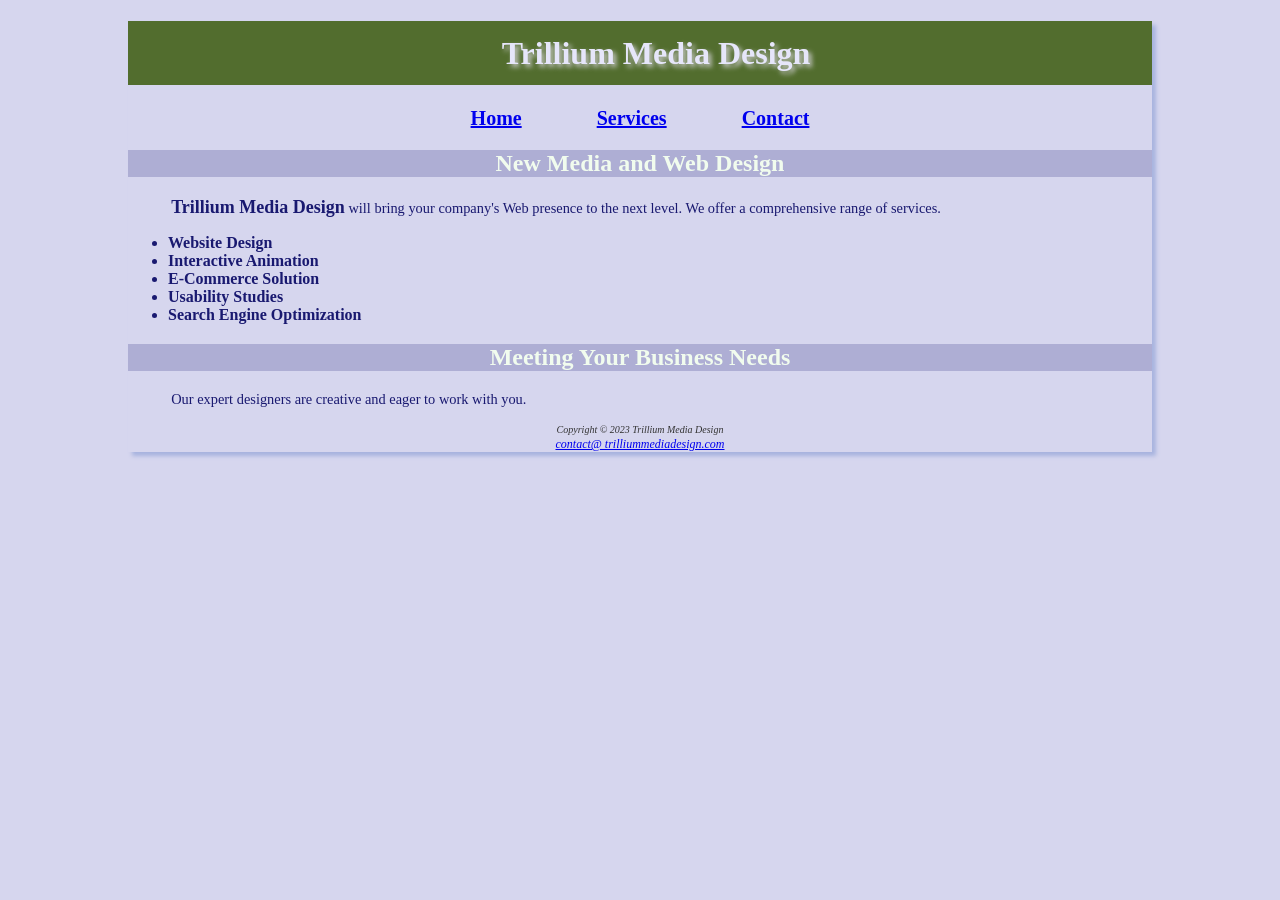
<file: html,css/Trillium/index.html>
<!DOCTYPE html>
<html>
    <title>
        Trillium Media Design
    </title>
    <header>
        <link href="trillium.css" rel="stylesheet">
    
        <h1>Trillium Media Design</h1>
       </header>
       <nav>
        <b><a href="index.html">Home</a> &nbsp;
            <a href="services.html">Services</a> &nbsp;
            <a href="contact.html">Contact</a>
            </b>
       </nav>
    <main>
        <h2>New Media and Web Design</h2>

        <p><span class="company">Trillium Media Design</span>
         will bring your company&#39;s Web 
       presence to the next level. We offer a comprehensive range of 
       services.
       <ul>
        <li> Website Design</li>
        <li>Interactive Animation</li>
        <li>E-Commerce Solution</li>
        <li>Usability Studies</li>
        <li> Search Engine Optimization</li>
       </ul>
        <h2>Meeting Your Business Needs</h2>
        <p>Our expert designers are creative and eager to work with 
       you.</p>
       </main>
       <footer>
        <small><i>Copyright &copy; 2023 Trillium Media Design</i></small>
        <br>
        <a href="mailto:contact@trilliummediadesign.com">contact@
            trilliummediadesign.com</a>
       </footer>
</html>
</file>
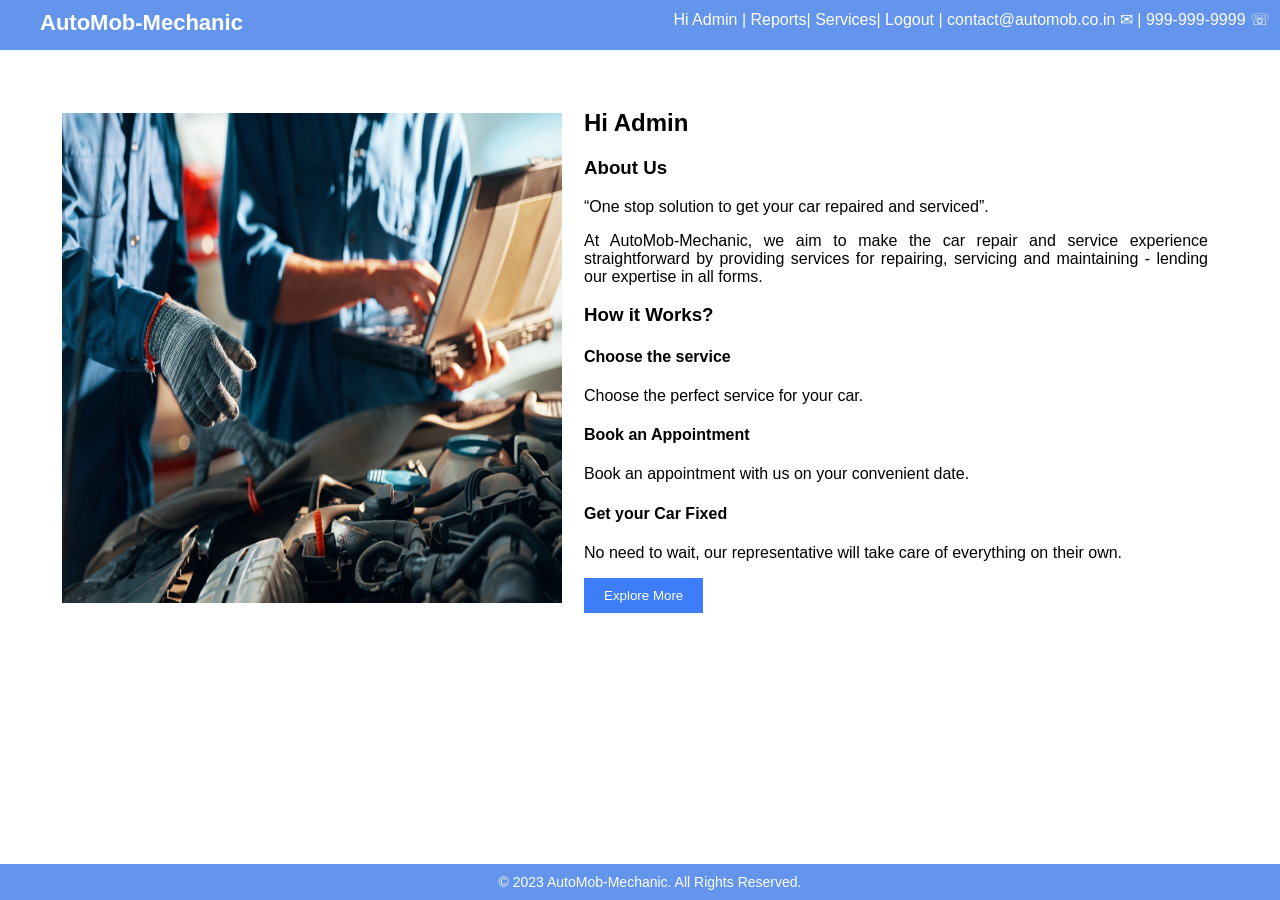
<file: capstone/html/admin.html>
<!DOCTYPE html>
<html lang="en">

<head>
    <meta charset="UTF-8">
    <meta name="viewport" content="width=device-width, initial-scale=1.0">
    <meta http-equiv="X-UA-Compatible" content="ie=edge" />
    <link rel="stylesheet" href="../css/main.css">
    <link rel="stylesheet" href="../css/home.css">
    <script src="../js/main.js"></script>
    <title>Home | AutoMob-Mechanic</title>
    <style>
        
    </style>
</head>

<body>
    <header>
        <b><a href="./home.html">AutoMob-Mechanic</a></b>
        
        <nav>
            <span>Hi Admin | </span>
            <a href="./reports.html">Reports</a>|
            <a href="./services.html">Services</a>|
            <a href="./home.html" id="logout">Logout | </a>
            <a href="mailto:contact@automob.co.in">contact@automob.co.in &#9993; | </a>
            <a>999-999-9999 &#9743;</a>
        </nav>
    </header>
    <main>
        <section>
            <table>
                <tr>
                    <td>
                        <img src="../images/shutterstock_1162290817.jpg" width="500" height="490">
                    </td>
                    <td>
                        <section>
                            <h2>Hi Admin</h2>
                            <h3>About Us</h3>
                            <q>One stop solution to get your car repaired and serviced</q>.
                            <p>
                                At AutoMob-Mechanic, we aim to make the car repair and service experience
                                straightforward by providing services for repairing, servicing and maintaining -
                                lending our expertise in all forms.
                            </p>
                        </section>
                        <section>
                            <h3>How it Works?</h3>
                            <h4>Choose the service</h4>
                            <p>
                                Choose the perfect service for your car.
                            </p>
                            <h4>Book an Appointment</h4>
                            <p>
                                Book an appointment with us on your convenient date.
                            </p>
                            <h4>Get your Car Fixed</h4>
                            <p>
                                No need to wait, our representative will take care of everything on their
                                own.
                            </p>
                            <button id="explor-btn" onclick="redirectToServicesPage()">Explore More</button>
                            <br><br>
                        </section>
                    </td>
                </tr>
            </table>
        </section>
    </main>
    <footer>
        <span>&copy; 2023 AutoMob-Mechanic. All Rights Reserved.</span>
    </footer>
    <script>
    
        document.getElementById("logout").addEventListener("click", function() {
        window.location.href = "./home.html";
    });
          </script>
          
</body>

</html>
</file>
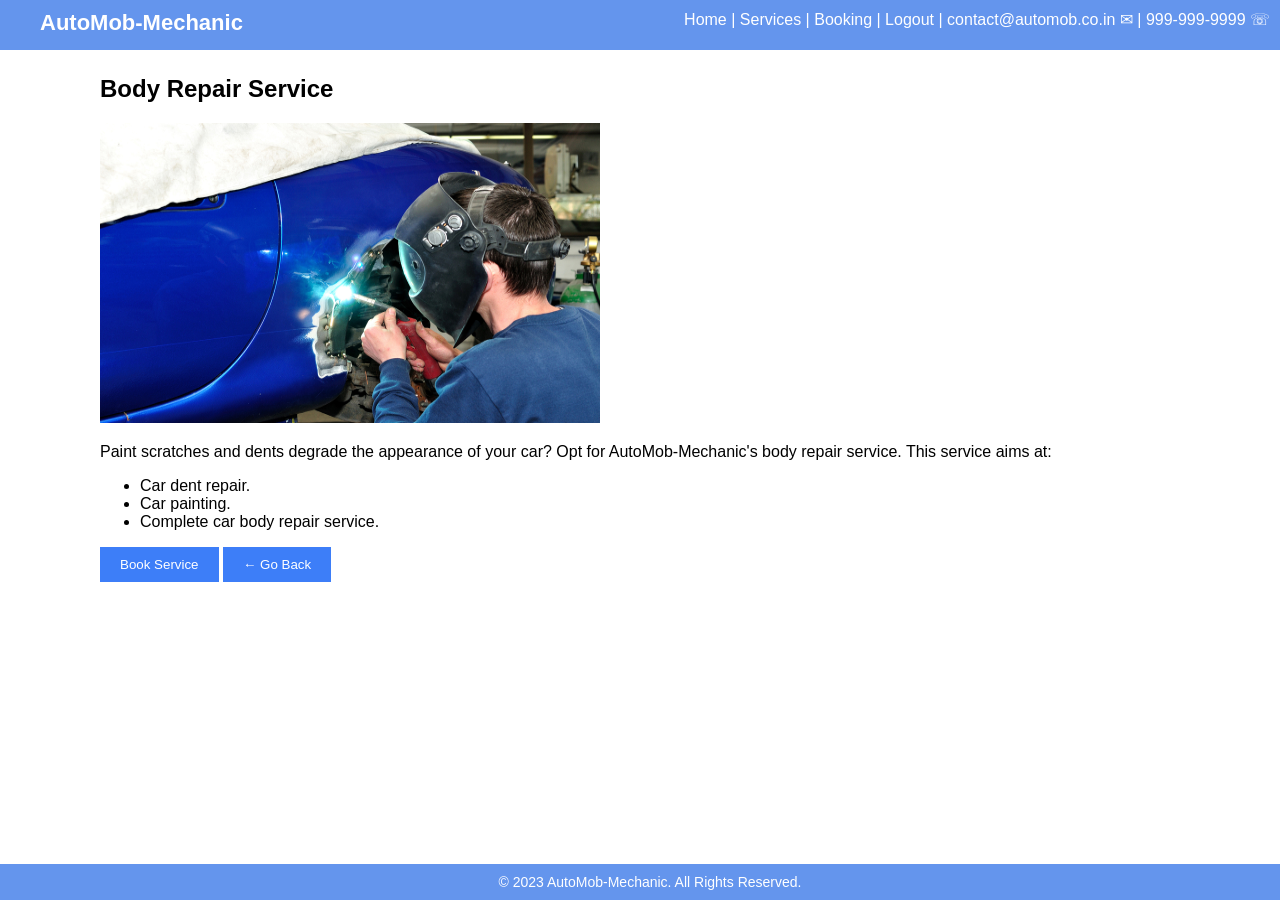
<file: capstone/html/body-repair-service.html>
<!DOCTYPE html>
<html lang="en">

<head>
    <meta charset="UTF-8">
    <meta name="viewport" content="width=device-width, initial-scale=1.0">
    <meta http-equiv="X-UA-Compatible" content="ie=edge" />
    <link rel="stylesheet" href="../css/main.css">
    <link rel="stylesheet" href="../css/service-detail.css">
    <script src="../js/services.js"></script>
    <title>Body Repair | AutoMob-Mechanic</title>
</head>

<body>
    <header>
        <b><a href="./home.html">AutoMob-Mechanic</a></b>
        <nav>
            <span id="name"></span>
            <a href="./home.html">Home</a> |
            <a href="./services.html">Services</a> |
            <a href="./booking.html">Booking</a> |
            <a href="./home.html" id="logout">Logout | </a>

            <a href="mailto:contact@automob.co.in">contact@automob.co.in &#9993;</a> |
            <a>999-999-9999 &#9743;</a>
        </nav>
    </header>

    <main>
        <section>
            <h2>Body Repair Service</h2>
            <img src="../images/shutterstock_117290149.jpg" width="500" height="300">
            <p>
                Paint scratches and dents degrade the appearance of your car? Opt for AutoMob-Mechanic's
                body repair service. This service aims at:
            </p>
            <ul>
                <li>Car dent repair.</li>
                <li>Car painting.</li>
                <li>Complete car body repair service.</li>
            </ul>
            <button onclick="bookService()">Book Service</button>
            <button onclick="goBack()">&#8592; Go Back</button>
        </section>
    </main>

    <footer>
        <span>&copy; 2023 AutoMob-Mechanic. All Rights Reserved.</span>
    </footer>
</body>

</html>
</file>
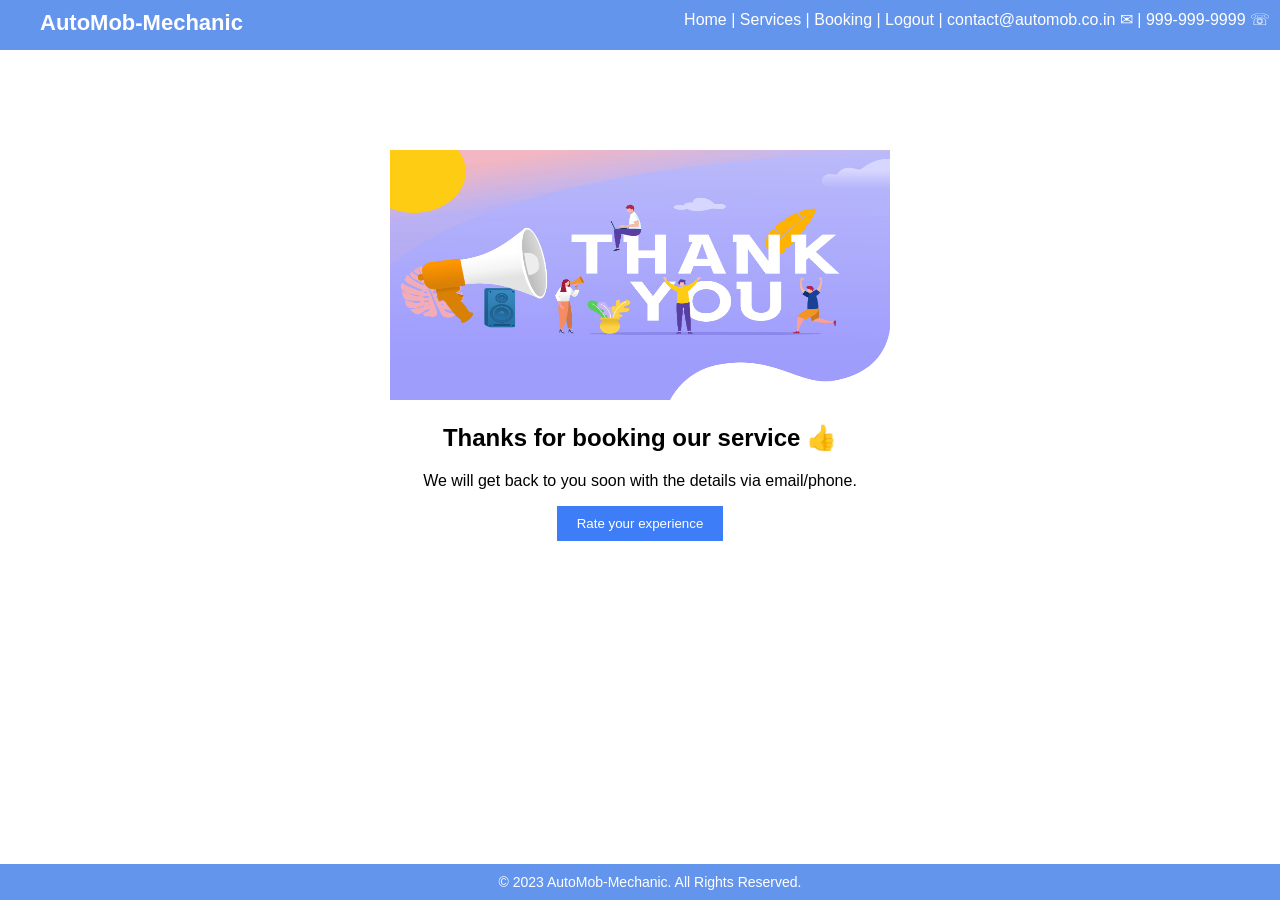
<file: capstone/html/booking-success.html>
<!DOCTYPE html>
<html lang="en">

<head>
  <meta charset="UTF-8">
  <meta name="viewport" content="width=device-width, initial-scale=1.0">
  <meta http-equiv="X-UA-Compatible" content="ie=edge" />
  <link rel="stylesheet" href="../css/main.css">
  <link rel="stylesheet" href="../css/bookingsuccess.css">
  <link rel="stylesheet" href="../css/modal.css"> 
   <script src="../js/main.js"></script>
  <script src="../js/booking.js"></script>
  <title>Booking Success | AutoMob-Mechanic</title>
</head>

<body>
  <header>
    <b><a href="./home.html">AutoMob-Mechanic</a></b>
    <nav>
      <span id="name"></span>
      <a href="./home.html">Home</a> |
      <a href="./services.html">Services</a> |
      <a href="./booking.html">Booking</a> |
      <a href="./home.html" id="logout">Logout | </a>
      <a href="mailto:contact@automob.co.in">contact@automob.co.in &#9993;</a> |
      <a>999-999-9999 &#9743;</a>
    </nav>
  </header>
  <main>
    <div id="booking-confirmation">
      <img src="../images/shutterstock_1218932152.jpg" width="500" height="250">
      <h2>Thanks for booking our service <span>&#128077;</span></h2>
      <p>We will get back to you soon with the details via email/phone.</p>
      <button id="feedback-button"onclick="setupFeedbackPopup() ">Rate your experience</button>
    </div>
    <div id="rating-popup" class="modal">
      <div class="modal-content">
        <span class="close">&times;</span>
        <h2>Please rate your experience:</h2>
        <form>
          <label for="rating">Rating:</label>
          <select id="rating">
            <option value="1">1</option>
            <option value="2">2</option>
            <option value="3">3</option>
            <option value="4">4</option>
            <option value="5">5</option>
          </select>
          <br><br>
          <button type="submit">Submit</button>
        </form>
      </div>
    </div>
  </main>
  <footer>
    <span>&copy; 2023 AutoMob-Mechanic. All Rights Reserved.</span>
  </footer>

</body>

</html>
</file>
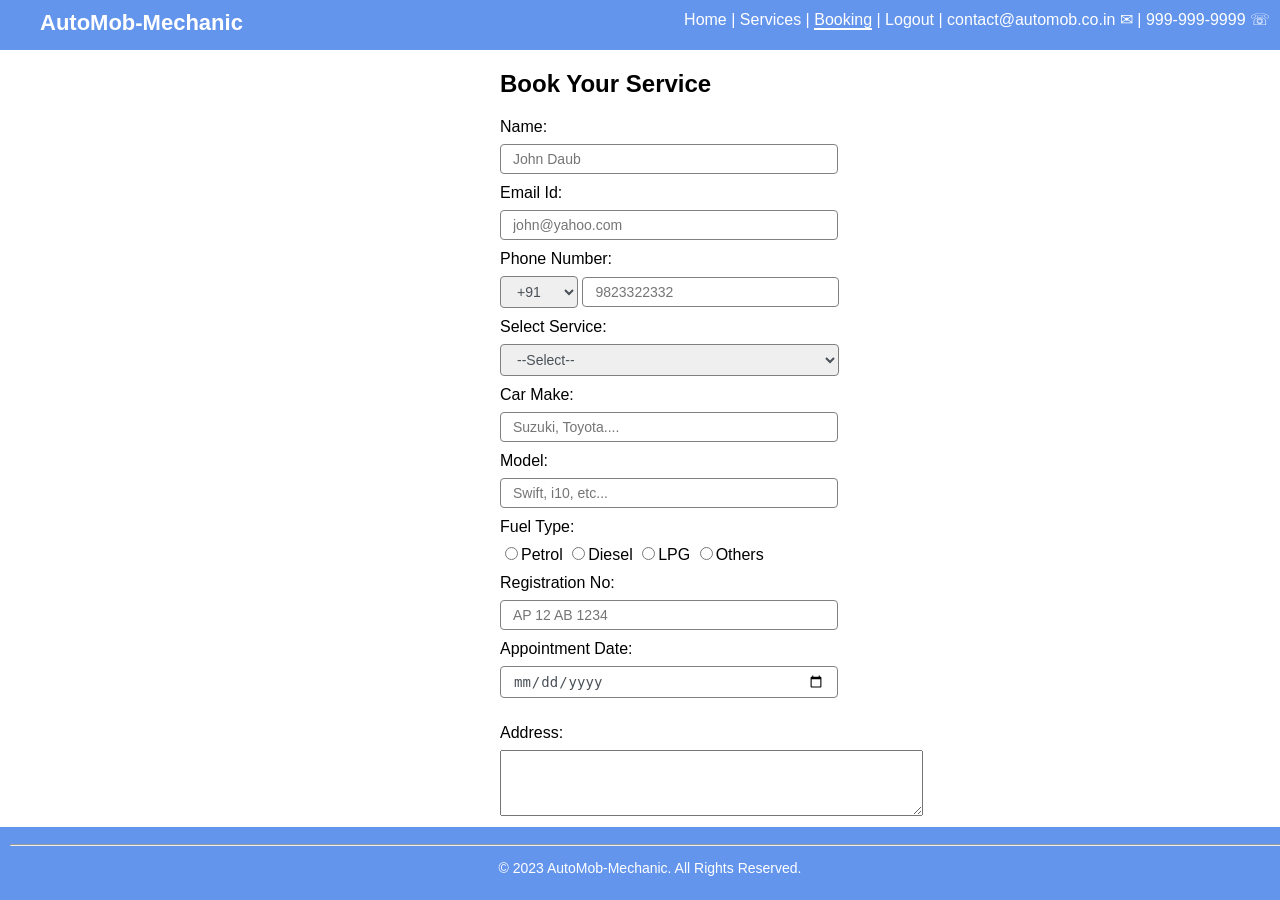
<file: capstone/html/booking.html>
<!DOCTYPE html>
<html lang="en">

<head>
  <meta charset="UTF-8">
  <meta name="viewport" content="width=device-width, initial-scale=1.0">
  <meta http-equiv="X-UA-Compatible" content="ie=edge" />
  <link rel="stylesheet" href="../css/main.css">
  <link rel="stylesheet" href="../css/booking.css">
  <script src="../js/main.js"></script>

  <script src="../js/booking.js"></script>
  <title>Booking | AutoMob-Mechanic</title>
</head>

<body>
  <header>
    <b><a href="./home.html">AutoMob-Mechanic</a></b>
    <nav>
      <span id="name"></span>
      <a href="./home.html">Home</a> |
      <a href="./services.html">Services</a> |
      <a href="./booking.html" class="active">Booking</a> |
      <a href="./home.html" id="logout">Logout | </a>
      <a href="mailto:contact@automob.co.in">contact@automob.co.in &#9993;</a> |
      <a>999-999-9999 &#9743;</a>
    </nav>
  </header>
  <main>
    <h2>Book Your Service</h2>
    <form method="POST" action="./booking-success.html">
      <div>
        <label for="name">Name:</label>
        <input type="text" id="name" placeholder="John Daub" required pattern="^[A-Za-z]{1,}[\s][A-Za-z]{1,}$">
      </div>
      <div>
        <label for="emailId">Email Id:</label>
        <input type="email" id="emailId" placeholder="john@yahoo.com" required pattern="[A-z\d\s]{1,}[@][a-z]{1,}(.com)$">
      </div>
      <div>
        <label for="phNo">Phone Number:</label>
        <select id="phNoCode">
          <option value="+213">+213</option>
          <option value="+91" selected>+91</option>
          <option value="+244">+244</option>
          <option value="+61">+61</option>
        </select>
        <input type="tel" id="phNo" placeholder="9823322332" pattern="[0-9]{10}" required>
      </div>
      <div>
        <label for="selectService">Select Service:</label>
        <select id="selectService" name="selectService" style="width:43.5%">
          <option disabled selected>--Select--</option>
          <option value="preventive maintenance service">Preventive Maintenance Service</option>
          <option value="body repair service">Body Repair Service</option>
          <option value="car care service">Car Care Service</option>
        </select>
      </div>
      <div>
        <label for="carMake">Car Make:</label>
        <input type="text" id="carMake" list="carList" placeholder="Suzuki, Toyota...." required>
        <datalist id="carList">
          <option value="Mahindra"></option>
          <option value="Maruti and Suzuki"></option>
          <option value="Honda"></option>
          <option value="Hyundai"></option>
          <option value="Ford"></option>
          <option value="Toyota"></option>
          <option value="Nissan"></option>
        </datalist>
      </div>
      <div>
        <label for="model">Model:</label>
        <input type="text" id="model" placeholder="Swift, i10, etc..." required>
      </div>
      <div>
        <label for="fuelType" required>Fuel Type:</label>
        <input type="radio" value="petrol" name="fuelType">Petrol</input>
        <input type="radio" value="diesel" name="fuelType">Diesel</input>
        <input type="radio" value="LPG" name="fuelType">LPG</input>
        <input type="radio" value="others" name="fuelType">Others</input>
    </div>
      <div>
        <label for="regNo">Registration No:</label>
        <input type="text" id="regNo" placeholder="AP 12 AB 1234" pattern="^[A-Za-z]{2}[\s][0-9]{2}[\s][A-Za-z]{1,2}[\s][0-9]{4}$" required>
      </div>
      <div>
        <label for="appointmentDate">Appointment Date:</label>
        <input type="date" id="appointmentDate" name="appointmentDate" required >
        <p id="errorMsg"></p>
    </div>
    <div>
        <label for="address">Address:</label>
        <textarea id="address" cols="50" rows="4"></textarea>
    </div>
    </form>
        <form method="POST" action="./booking-success.html" onsubmit="return handleFormSubmit(event)">
          <button type="submit" id="bookBtn">Book Now</button>
        </form>
    </main>
    <footer>
    <hr>
    <p>&copy; 2023 AutoMob-Mechanic. All Rights Reserved.</p>
    </footer>
    
 </body>
</html>
</file>
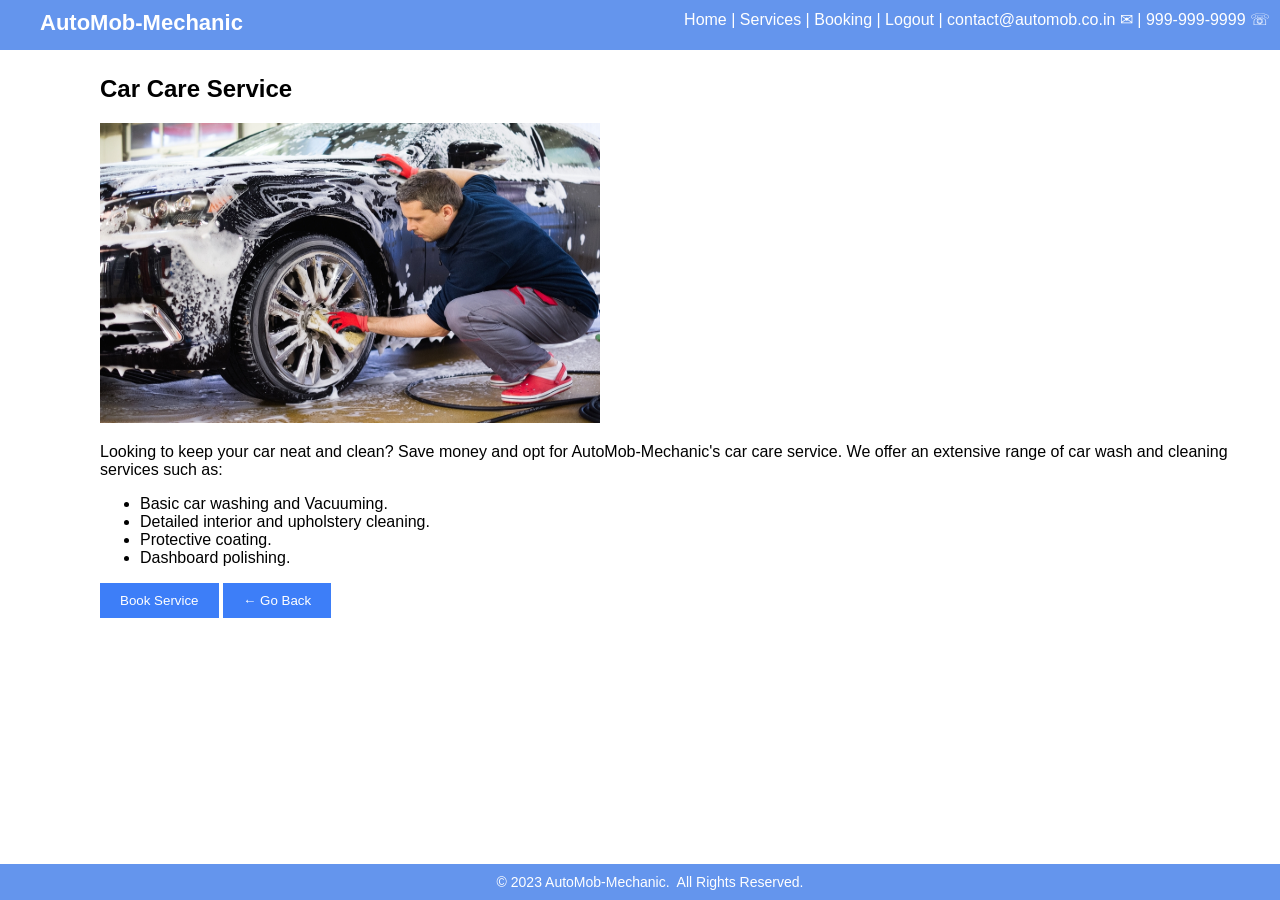
<file: capstone/html/car-care-service.html>
<!DOCTYPE html>
<html lang="en">

<head>
    <meta charset="UTF-8">
    <meta name="viewport" content="width=device-width, initial-scale=1.0">
    <meta http-equiv="X-UA-Compatible" content="ie=edge" />
    <link rel="stylesheet" href="../css/main.css">
    <link rel="stylesheet" href="../css/service-detail.css">
    <script src="../js/services.js"></script>
    <title>Car Care | AutoMob-Mechanic</title>
</head>

<body>
    <header>
        <b><a href="./home.html">AutoMob-Mechanic</a></b>
        <nav>
            <span id="name"></span>
            <a href="./home.html">Home</a> |
            <a href="./services.html">Services</a> |
            <a href="./booking.html">Booking</a> |
            <a href="./home.html" id="logout">Logout | </a>

            <a href="mailto:contact@automob.co.in">contact@automob.co.in &#9993;</a> |
            <a>999-999-9999 &#9743;</a>
        </nav>
    </header>
    <main>
        <section>
            <h2>Car Care Service</h2>
            <img src="../images/shutterstock_243440098.jpg" width="500" height="300">
            <p>
                Looking to keep your car neat and clean? Save money and opt for AutoMob-Mechanic's
                car care service. We offer an extensive range of car wash and cleaning services such as:
            </p>
            <ul>
                <li>Basic car washing and Vacuuming.</li>
                <li>Detailed interior and upholstery cleaning.</li>
                <li>Protective coating.</li>
                <li>Dashboard polishing.</li>
            </ul>
            <button onclick="bookService()">Book Service</button>
            <button onclick="goBack()">&#8592; Go Back</button>
        </section>
    </main>
    <footer>
        <span>&copy; 2023 AutoMob-Mechanic.</span>&nbsp;
        <span>All Rights Reserved.</span>
    </footer>
</body>

</html>
</file>
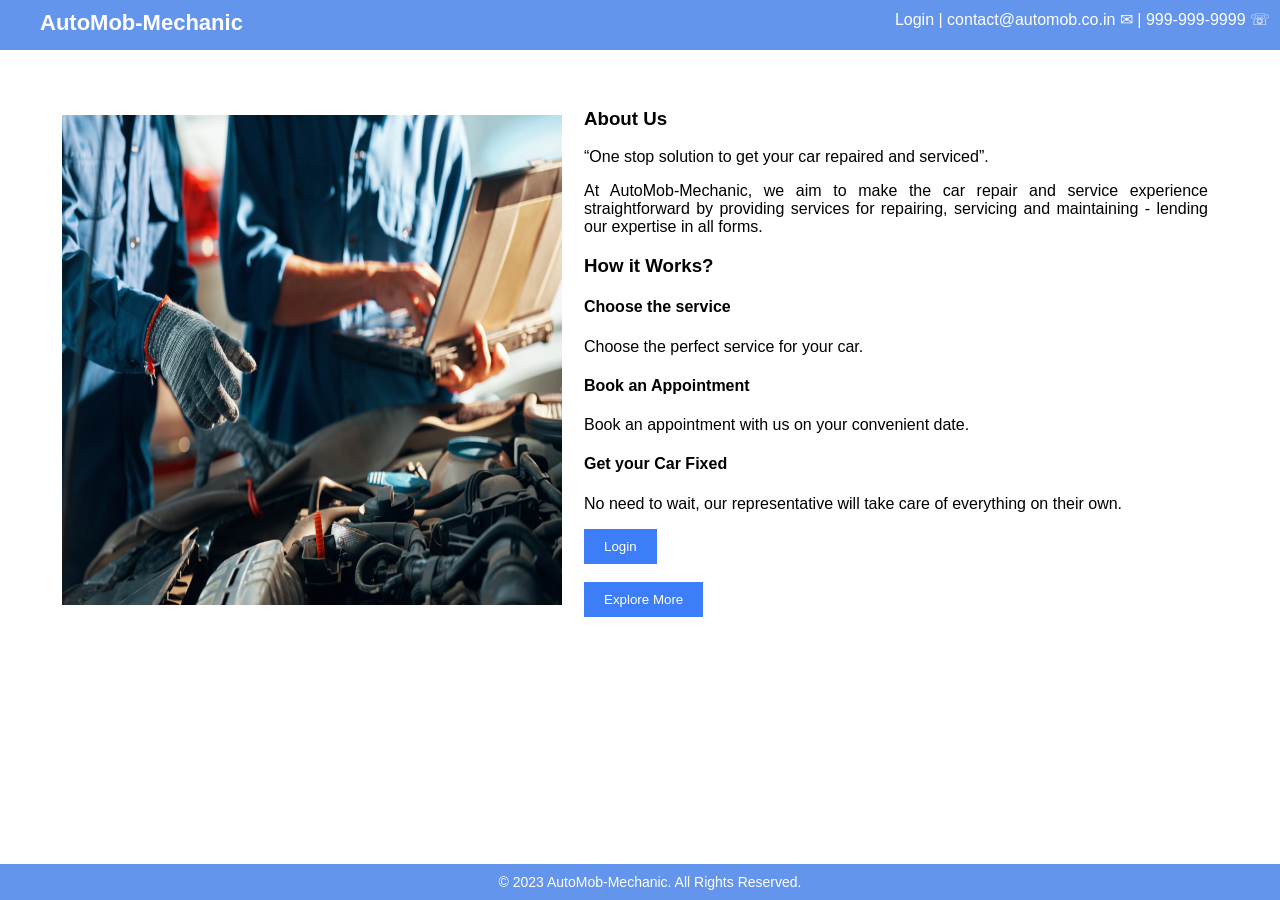
<file: capstone/html/home.html>
<!DOCTYPE html>
<html lang="en">

<head>
    <meta charset="UTF-8">
    <meta name="viewport" content="width=device-width, initial-scale=1.0">
    <meta http-equiv="X-UA-Compatible" content="ie=edge" />
    <link rel="stylesheet" href="../css/main.css">
    <link rel="stylesheet" href="../css/home.css">
    <script src="../js/main.js"></script>
    <title>Home | AutoMob-Mechanic</title>
    <style>
        
    </style>
</head>

<body>
    <header>
        <b><a href="./home.html">AutoMob-Mechanic</a></b>
        <nav>
            <a href="./login.html" id="login">Login | </a>
            <a href="mailto:contact@automob.co.in">contact@automob.co.in &#9993; | </a>
            <a>999-999-9999 &#9743;</a>
        </nav>
    </header>
    <main>
        <section>
            <table>
                <tr>
                    <td>
                        <img src="../images/shutterstock_1162290817.jpg" width="500" height="490">
                    </td>
                    <td>
                        <section>
                            <h3>About Us</h3>
                            <q>One stop solution to get your car repaired and serviced</q>.
                            <p>
                                At AutoMob-Mechanic, we aim to make the car repair and service experience
                                straightforward by providing services for repairing, servicing and maintaining -
                                lending our expertise in all forms.
                            </p>
                        </section>
                        <section>
                            <h3>How it Works?</h3>
                            <h4>Choose the service</h4>
                            <p>
                                Choose the perfect service for your car.
                            </p>
                            <h4>Book an Appointment</h4>
                            <p>
                                Book an appointment with us on your convenient date.
                            </p>
                            <h4>Get your Car Fixed</h4>
                            <p>
                                No need to wait, our representative will take care of everything on their
                                own.
                            </p>
                            <button id="login" onclick="redirectToLoginPage()">Login</button>
                            <br><br>
                            
                            <button id="explor-btn" onclick="redirectToServicesPage()">Explore More</button>
                            <br><br>
                        </section>
                    </td>
                </tr>
            </table>
        </section>
    </main>
    <footer>
        <span>&copy; 2023 AutoMob-Mechanic. All Rights Reserved.</span>
    </footer>
</body>

</html>
</file>
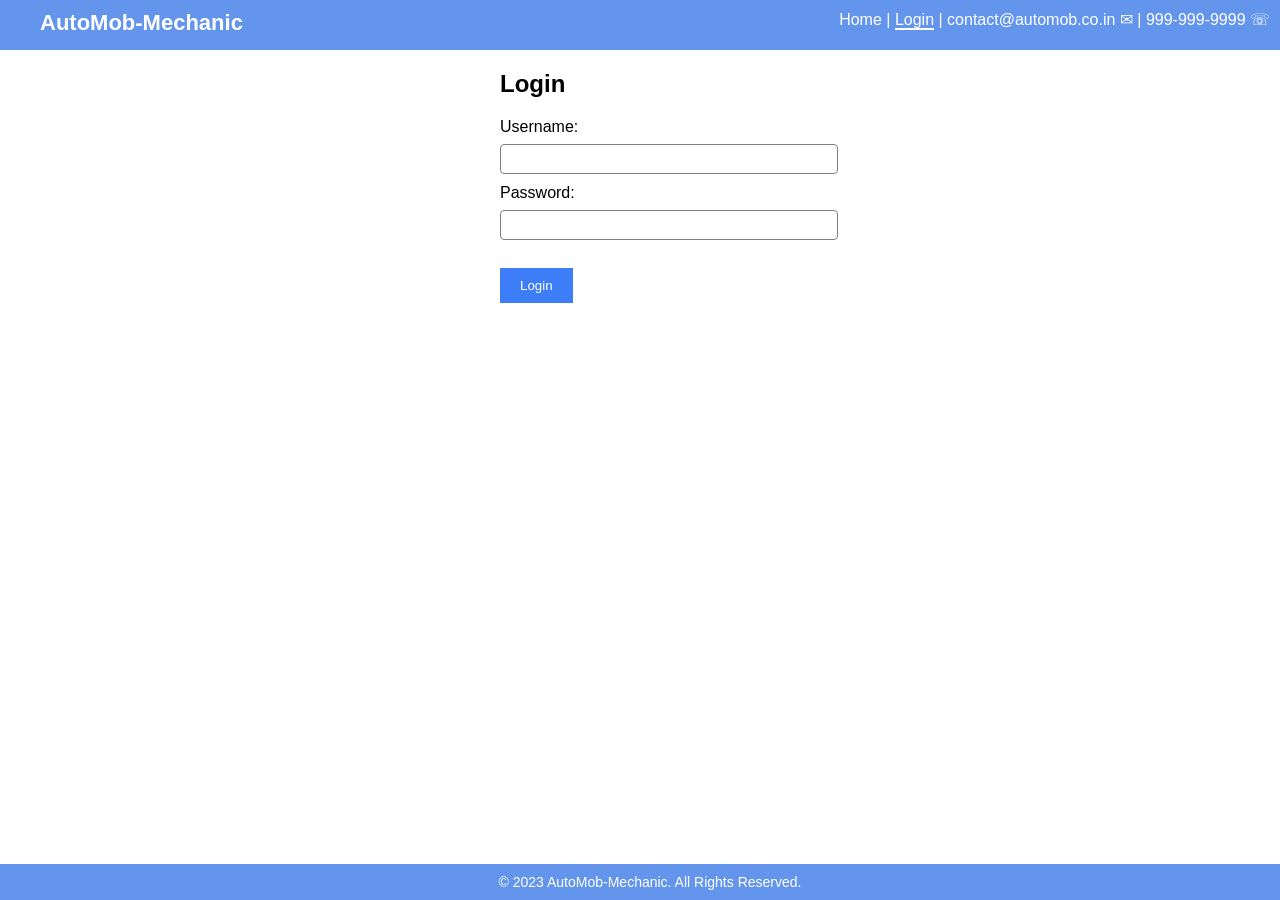
<file: capstone/html/login.html>
<!DOCTYPE html>
<html lang="en">

<head>
  <meta charset="UTF-8">
  <meta name="viewport" content="width=device-width, initial-scale=1.0">
  <meta http-equiv="X-UA-Compatible" content="ie=edge" />
  <link rel="stylesheet" href="../css/main.css">
  <link rel="stylesheet" href="../css/booking.css">
  <script src="../js/main.js"></script>
  <script src="../js/login.js"></script>
  <title>Login | AutoMob-Mechanic</title>
</head>

<body>
  <header>
    <b><a href="./home.html">AutoMob-Mechanic</a></b>
    <nav>
      <a href="./home.html">Home</a> |
      <a href="./login.html" class="active">Login</a> |
      <a href="mailto:contact@automob.co.in">contact@automob.co.in &#9993;</a> |
      <a>999-999-9999 &#9743;</a>
    </nav>
  </header>
  <main>
    <h2>Login</h2>
    <form>
      <div>
        <label for="uname">Username:</label>
        <input type="text" id="uname" required>
      </div>
      <div>
        <label for="pwd">Password:</label>
        <input type="password" id="pwd" required>
      </div>
      <br>
      <div>
        <input type="button" value="Login" onclick="checkLogin()">
      </div>
      <br><br>
    </form>
  </main>
  <footer>
    <span>&copy; 2023 AutoMob-Mechanic. All Rights Reserved.</span>
  </footer>
  
</body>

</html>
</file>
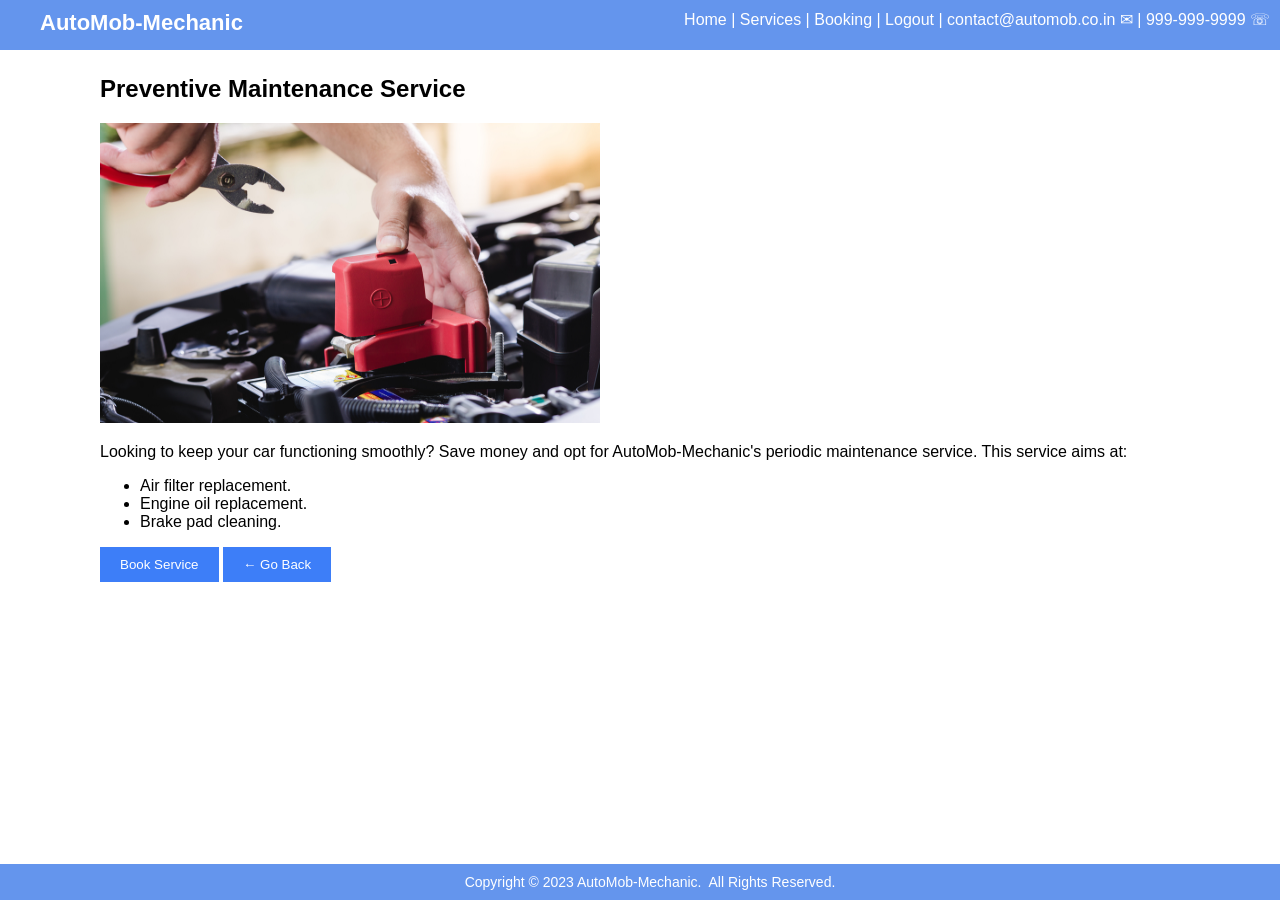
<file: capstone/html/preventive-maintenance-service.html>
<!DOCTYPE html>
<html lang="en">

<head>
  <meta charset="UTF-8">
  <meta name="viewport" content="width=device-width, initial-scale=1.0">
  <meta http-equiv="X-UA-Compatible" content="ie=edge" />
  <link rel="stylesheet" href="../css/main.css">
  <link rel="stylesheet" href="../css/service-detail.css">
  <script src="../js/services.js"></script>
  <title>Preventive Maintenance Service | AutoMob-Mechanic</title>
</head>

<body>
  <header>
    <b><a href="./home.html">AutoMob-Mechanic</a></b>
    <nav>
      <span id="name"></span>
      <a href="./home.html">Home</a> |
      <a href="./services.html">Services</a> |
      <a href="./booking.html">Booking</a> |
      <a href="./home.html" id="logout">Logout | </a>

      <a href="mailto:contact@automob.co.in">contact@automob.co.in &#9993;</a> |
      <a>999-999-9999 &#9743;</a>
    </nav>
  </header>

  <main>
    <section>
      <h2>Preventive Maintenance Service</h2>
      <img src="../images/shutterstock_459874633.jpg" width="500" height="300">
      <p>
        Looking to keep your car functioning smoothly? Save money and opt for AutoMob-Mechanic's periodic maintenance
        service. This service aims at:
      </p>
      <ul>
        <li>Air filter replacement.</li>
        <li>Engine oil replacement.</li>
        <li>Brake pad cleaning.</li>
      </ul>
      <button onclick="bookService()">Book Service</button>
      <button onclick="goBack()">&#8592; Go Back</button>
    </section>
  </main>

  <footer>
    <span>Copyright &copy; 2023 AutoMob-Mechanic.</span>&nbsp;
    <span>All Rights Reserved.</span>
  </footer>
</body>

</html>
</file>
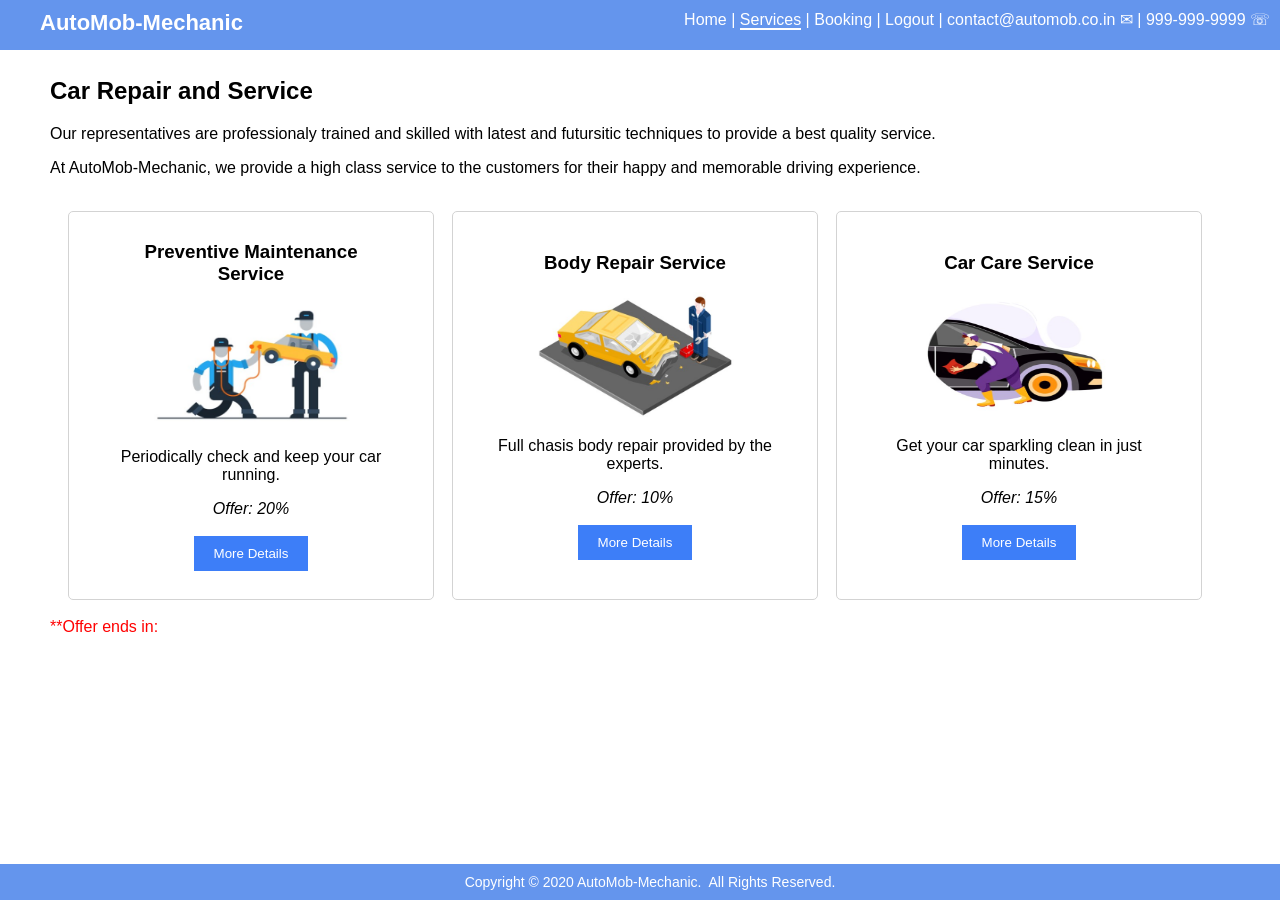
<file: capstone/html/services.html>
<!DOCTYPE html>
<html lang="en">

<head>
    <meta charset="UTF-8">
    <meta name="viewport" content="width=device-width, initial-scale=1.0">
    <meta http-equiv="X-UA-Compatible" content="ie=edge" />
    <link rel="stylesheet" href="../css/main.css">
    <link rel="stylesheet" href="../css/service.css">
    <script src="../js/services.js" defer></script>
    <title>Services | AutoMob-Mechanic</title>
</head>

<body>
    <header>
        <b><a href="./home.html">AutoMob-Mechanic</a></b>
        <nav>
            <span id="name"></span>
            <a href="./home.html">Home</a> |
            <a href="./services.html" class="active">Services</a> |
            <a href="./booking.html">Booking</a> |
            <a href="./home.html" id="logout">Logout | </a>
            <a href="mailto:contact@automob.co.in">contact@automob.co.in &#9993;</a> |
            <a>999-999-9999 &#9743;</a>
        </nav>
    </header>
    <main>
        <section>
            <h2>Car Repair and Service</h2>
            <p>
                Our representatives are professionaly trained and skilled with latest and futursitic techniques to
                provide a best quality service.
            </p>
            <p>
                At AutoMob-Mechanic, we provide a high class service to the customers for their happy and memorable
                driving experience.
            </p>
            <table>
                <tr>
                    <td>
                        <h3>Preventive Maintenance Service</h3>
                        <img src="../images/shutterstock_330500969.jpg" width="200" height="125">
                        <p>Periodically check and keep your car running.</p>
                        <em>Offer: 20%</em><br><br>
                        <button onclick="location.assign('./preventive-maintenance-service.html')">More Details</button>
                        <br><br>
                    </td>
                    <td>
                        <h3>Body Repair Service</h3>
                        <img src="../images/shutterstock_277260179.jpg" width="200" height="125"><br>
                        <p>Full chasis body repair provided by the experts.</p>
                        <em>Offer: 10%</em><br><br>
                        <button onclick="location.assign('./body-repair-service.html')">More Details</button>
                        <br><br>
                    </td>
                    <td>
                        <h3>Car Care Service</h3>
                        <img src="../images/shutterstock_1665024397.jpg" width="200" height="125">
                        <p>Get your car sparkling clean in just minutes.</p>
                        <em>Offer: 15%</em><br><br>
                        <button onclick="location.assign('./car-care-service.html')">More Details</button>
                        <br><br>
                    </td>
                </tr>
            </table>
            <div>**Offer ends in: <span id="counter"></span></div>
        </section>
    </main>
    <footer>
        <span>Copyright &copy; 2020 AutoMob-Mechanic.</span>&nbsp;
        <span>All Rights Reserved.</span>
    </footer>
    </body>
</html>
</file>
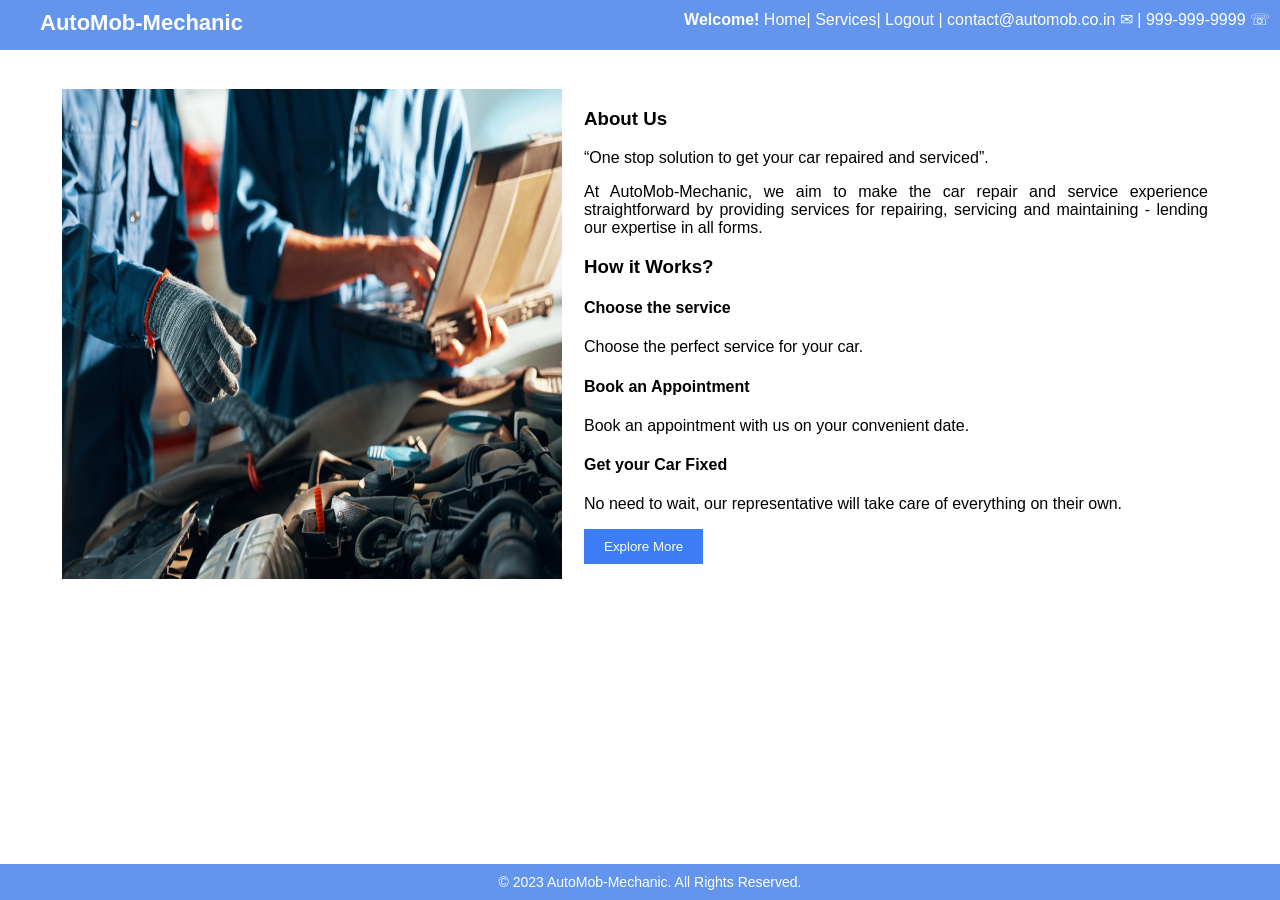
<file: capstone/html/user.html>
<!DOCTYPE html>
<html lang="en">

<head>
    <meta charset="UTF-8">
    <meta name="viewport" content="width=device-width, initial-scale=1.0">
    <meta http-equiv="X-UA-Compatible" content="ie=edge" />
    <link rel="stylesheet" href="../css/main.css">
    <link rel="stylesheet" href="../css/home.css">
    <script src="../js/main.js"></script>
    <title>Home | AutoMob-Mechanic</title>
   
</head>

<body>
    <header>
        <b><a href="./home.html">AutoMob-Mechanic</a></b>
        
        <nav id="navbar">
            <span><strong>Welcome!</strong></span>
            <a href="./home.html">Home</a>|
            <a href="./services.html">Services</a>|
            <a href="./home.html" id="logout">Logout | </a>
            <a href="mailto:contact@automob.co.in">contact@automob.co.in &#9993; | </a>
            <a>999-999-9999 &#9743;</a>
            
        </nav>
    </header>
    <main>
        <section>
            <table>
                <tr>
                    <td>
                        <img src="../images/shutterstock_1162290817.jpg" width="500" height="490">
                    </td>
                    <td>
                        <section>
                            <h3>About Us</h3>
                            <q>One stop solution to get your car repaired and serviced</q>.
                            <p>
                                At AutoMob-Mechanic, we aim to make the car repair and service experience
                                straightforward by providing services for repairing, servicing and maintaining -
                                lending our expertise in all forms.
                            </p>
                        </section>
                        <section>
                            <h3>How it Works?</h3>
                            <h4>Choose the service</h4>
                            <p>
                                Choose the perfect service for your car.
                            </p>
                            <h4>Book an Appointment</h4>
                            <p>
                                Book an appointment with us on your convenient date.
                            </p>
                            <h4>Get your Car Fixed</h4>
                            <p>
                                No need to wait, our representative will take care of everything on their
                                own.
                            </p>
                            <button id="explor-btn" onclick="redirectToServicesPage()">Explore More</button>
                            <br><br>
                        </section>
                    </td>
                </tr>
            </table>
        </section>
    </main>
    <footer>
        <span>&copy; 2023 AutoMob-Mechanic. All Rights Reserved.</span>
    </footer>
      
</body>

</html>
</file>
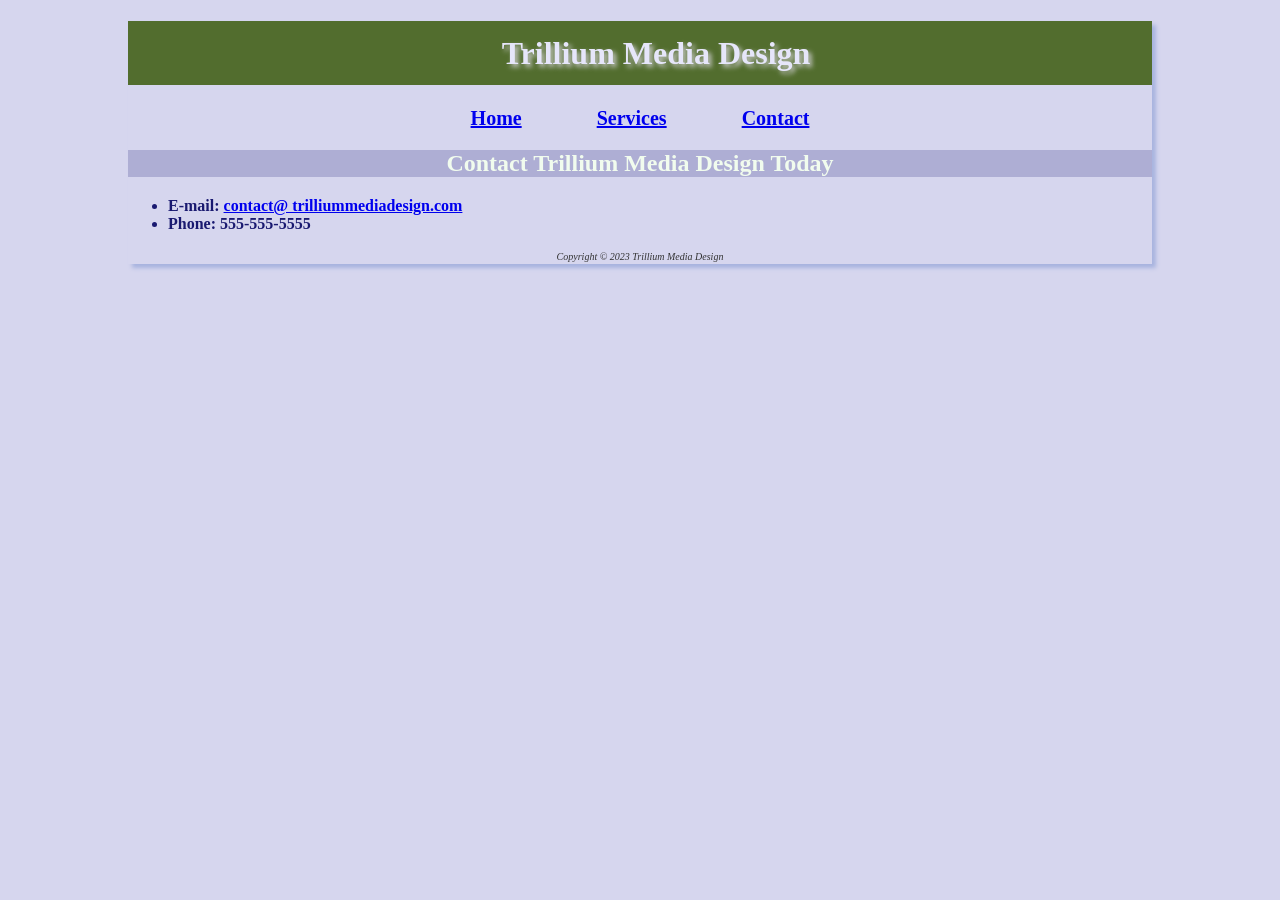
<file: html,css/Trillium/contact.html>
<!DOCTYPE html>
<html>
    <title>
        Trillium Media Design
    </title>
    <header>
        <h1> Trillium Media Design</h1>
       </header>
       <link href="trillium.css" rel="stylesheet">
       <nav>
        <b><a href="index.html">Home</a> &nbsp;
            <a href="services.html">Services</a> &nbsp;
            <a href="contact.html">Contact</a>
            </b>
       </nav>
    <main>
        <h2>Contact Trillium Media Design Today</h2>
        <ul>
            <li>E-mail:
                <a href="mailto:contact@trilliummediadesign.com">contact@
                trilliummediadesign.com</a>
                </li>
             <li>Phone: 555-555-5555</li>
         </ul>
       </main>
       <footer>
        <small><i>Copyright &copy; 2023 Trillium Media Design</i></small>
       </footer>
</html>
</file>
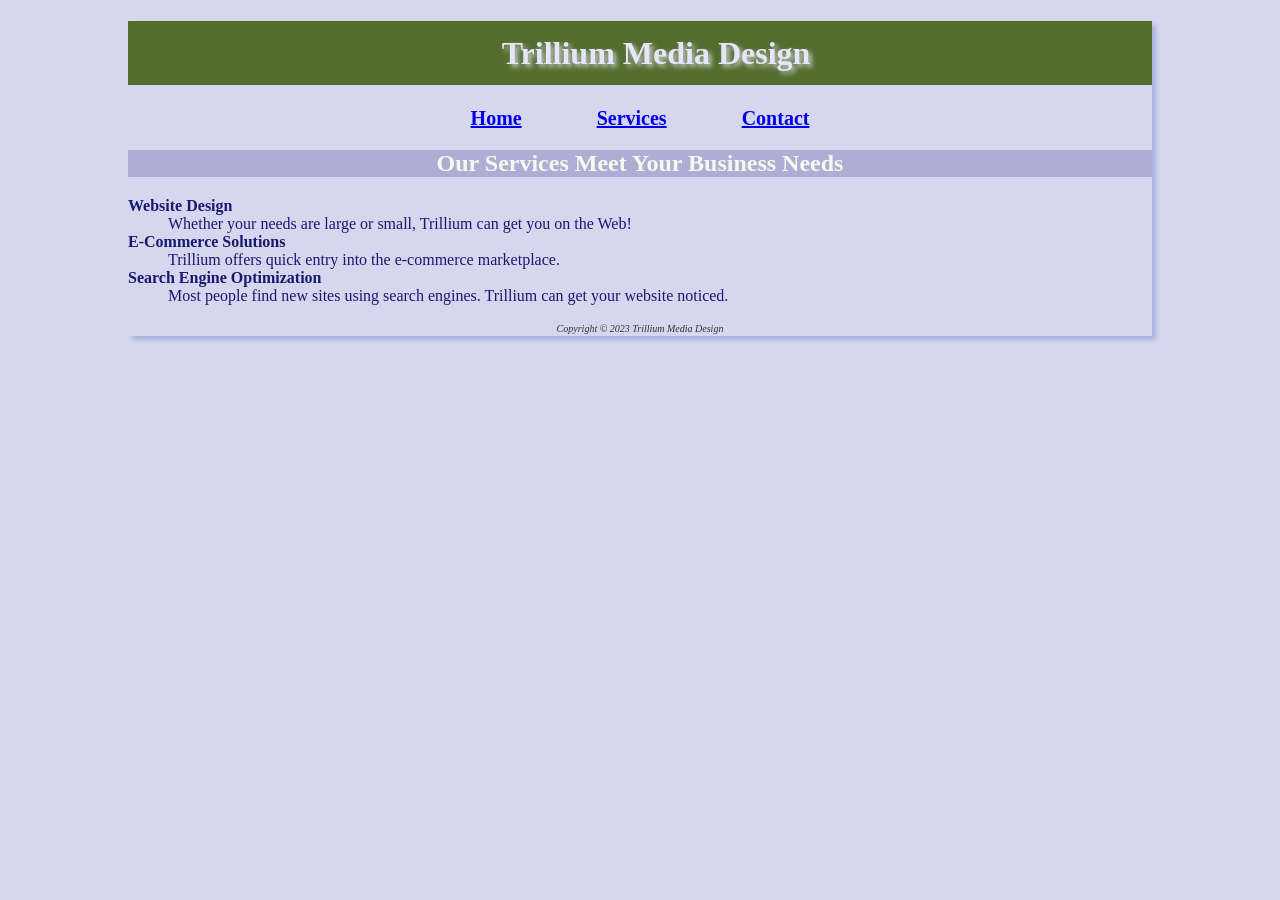
<file: html,css/Trillium/services.html>
<!DOCTYPE html>
<html>
    <title>
        Trillium Media Design Services
    </title>
    <link href="trillium.css" rel="stylesheet">
    <header>
        <h1> Trillium Media Design</h1>
       </header>
       <nav>
        <b><a href="index.html">Home</a> &nbsp;
            <a href="services.html">Services</a> &nbsp;
            <a href="contact.html">Contact</a>
            </b>
       </nav>
    <main>
        <h2>Our Services Meet Your Business Needs</h2>
        <dl>
        <dt><strong>Website Design</strong></dt>
        <dd>Whether your needs are large or small, Trillium can 
       get you on the Web!</dd>
        <dt><strong>E-Commerce Solutions</strong></dt>
        <dd>Trillium offers quick entry into the e-commerce 
       marketplace.</dd>
        <dt><strong>Search Engine Optimization</strong></dt>
        <dd>Most people find new sites using search engines.
        Trillium can get your website noticed.</dd>
        </dl>
       </main>
       <footer>
        <small><i>Copyright &copy; 2023 Trillium Media Design</i></small>
       </footer>
</html>
</file>
<file: html,css/Trillium/trillium.css>
body { background-color: #d6d6ee; color: #191970;
       
       margin-left: auto;
       margin-right: auto;
       width: 80%; 
      box-shadow: 4px 4px 4px rgb(168, 180, 223);}
h1 { background-color: #4ea825; color: #e6e6fa; }
h1 { background-color: #526d2e;
     color: #E6E6FA;
    line-height: 200%;
    font-family: Georgia, "Times New Roman", serif; 
    text-indent: 1em;
    text-shadow: 3px 3px 5px #CCCCCC;
    text-align: center; }
h2 { background-color: #90df2a; color: #33ca47; }
h2 { background-color: #AEAED4;
    color: #f1fcee;
    font-family: Georgia, "Times New Roman", serif;
    text-align: center; }
 nav { 
    text-align: center;
 }
 nav { font-weight: bold;
     font-size: 1.25em;
     word-spacing: 1em;}
     p { font-size: .90em;
        text-indent: 3em; }
        ul { font-weight: bold; }
        footer { color: #333333;
             font-size: .75em;
            font-style: italic;
            text-align: center; }
            .company { font-weight: bold;
                    font-family: Georgia, "Times New Roman", serif;
                    font-size: 1.25em; }
                    .test { background-image: url(key.jpg);
                     background-clip: content-box;
                     width: 400px;
                     padding: 20px;
                     margin-bottom: 10px; }
</file>
<file: capstone/css/main.css>
a{
    text-decoration: none;
    color:white;
}

.active{
    border-bottom: 2px solid white;
}

b{
    margin-left:30px;
    font-size:22px;
}

body{
    margin:0;
    font-size: 16px;
    font-family: 'Gill Sans', 'Gill Sans MT', Calibri, 'Trebuchet MS', sans-serif;
}

button,input[type="button"]{
    padding:10px 20px 10px 20px;
    background-color: rgb(61, 126, 248);
    color:white;
    border:none;
}

footer{
    padding:10px;
    text-align: center; 
    background-color: cornflowerblue;
    color:white;
    position: fixed;
    left: 0;
    bottom: 0;
    width: 100%;
    font-size:14px;
}

header{
    background-color: cornflowerblue;
    color:white;
    height:30px;
    padding:10px;
}

nav{
    display: inline-block;
    float:right;
}
</file>
<file: capstone/css/home.css>
main{
    margin-left: 50px;
    margin-right: 60px;
    margin-top: 27px;
}

td{
    text-align:justify;
    padding:10px;
}
</file>
<file: capstone/css/service-detail.css>
main{
    margin-left: 100px;
    margin-top: 25px;
}
</file>
<file: capstone/css/bookingsuccess.css>
main{
    text-align:center;
    margin-top: 100px;
}

td{
    padding:10px;
}
</file>
<file: capstone/css/modal.css>
.modal {
    display: none;
    position: fixed;
    z-index: 1;
    left: 0;
    top: 0;
    width: 100%;
    height: 100%;
    overflow: auto;
    background-color: rgba(0,0,0,0.4);
  }
  
  .modal-content {
    background-color: #fefefe;
    margin: 15% auto;
    padding: 20px;
    border: 1px solid #888;
    width: 60%; /* changed from 80% */
  }
  
  
  .close {
    color: #aaaaaa;
    float: right;
    font-size: 28px;
    font-weight: bold;
  }
  
  .close:hover,
  .close:focus {
    color: #000;
    text-decoration: none;
    cursor: pointer;
  }
</file>
<file: capstone/css/booking.css>
div{
    padding-bottom:10px;
}

#errorMsg{
    color:red;
}

input[type="text"],input[type="email"],input[type="password"],input[type="date"]{
    font-size: 14px;
    width: 40%;
    padding: 0.375rem 0.75rem;
    color: #495057;
    border-radius: 0.25rem;
    border:1px solid gray;
}

input[type="tel"]{
    font-size: 14px;
    width: 29.5%;
    padding: 0.375rem 0.75rem;
    color: #495057;
    border-radius: 0.25rem;
    border:1px solid gray;
}

label {
    display: block;
    margin-bottom: 0.5rem;
}

main{
    margin-left:500px;
}

select{
    font-size: 14px;
    width: 10%;
    padding: 0.375rem 0.75rem;
    color: #495057;
    border-radius: 0.25rem;
    padding: 0.375rem 0.75rem;
    
    border-radius: 0.25rem;
    border:1px solid gray;
}
</file>
<file: capstone/css/service.css>
main{
    margin-left: 50px;
    margin-right: 60px;
    margin-top: 27px;
}

table{
    border-spacing: 18px;
}

td{
    width:400px;
    padding:10px 40px;
    text-align:center;
    border-radius:5px;
    border:1px solid lightgray;
}

div{
    color:red;
}
</file>
